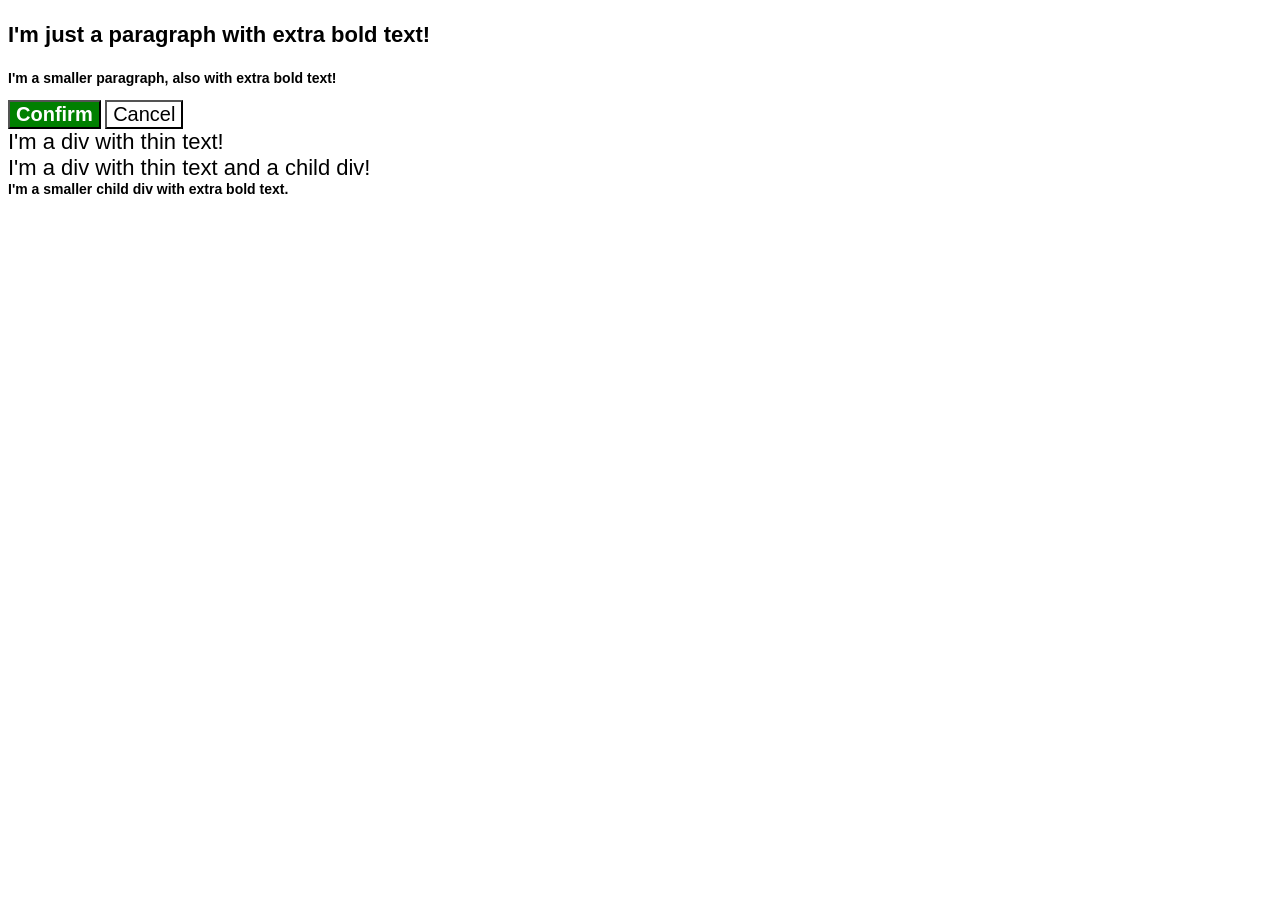
<file: foundations/cascade/01-cascade-fix/index.html>
<!DOCTYPE html>
<html lang="en">
  
  <head>
    <meta charset="UTF-8">
    <meta http-equiv="X-UA-Compatible" content="IE=edge">
    <meta name="viewport" content="width=device-width, initial-scale=1.0">
    <title>Fix the Cascade</title>
    <link rel="stylesheet" href="style.css">
  </head>
  <body>
    <p class="para">I'm just a paragraph with extra bold text!</p>
    <p class="para small-para">I'm a smaller paragraph, also with extra bold text!</p>

    <button id="confirm-button" class="button confirm">Confirm</button>
    <button id="cancel-button" class="button cancel">Cancel</button>

    <div class="text">I'm a div with thin text!</div>
    <div class="text">I'm a div with thin text and a child div!
      <div class="text child">I'm a smaller child div with extra bold text.</div>
    </div>
  </body>
</html>
</file>
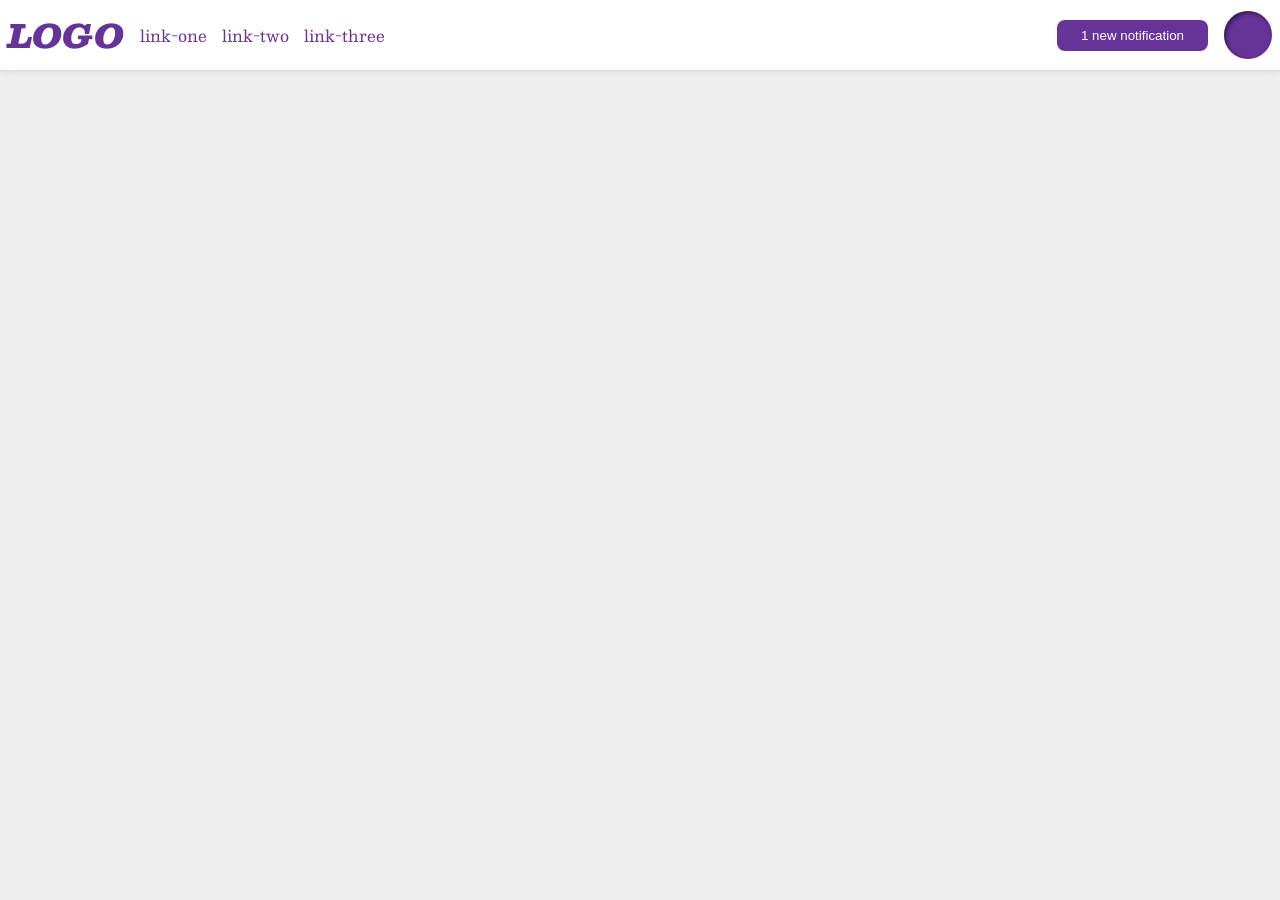
<file: foundations/flex/03-flex-header-2/index.html>
<!DOCTYPE html>
<html lang="en">
  <head>
    <meta charset="UTF-8">
    <meta http-equiv="X-UA-Compatible" content="IE=edge">
    <meta name="viewport" content="width=device-width, initial-scale=1.0">
    <title>Flex Header 2</title>
    <link rel="stylesheet" href="style.css">
  </head>
  <body>
    <div class="header">
      <div class="left">
        <div class="logo">
          LOGO
        </div>
        <ul class="links">
          <li><a href="https://google.com">link-one</a></li>
          <li><a href="https://google.com">link-two</a></li>
          <li><a href="https://google.com">link-three</a></li>
        </ul>
      </div>
      <div class="right">
        <button class="notifications">
          1 new notification
        </button>
        <div class="profile-image"></div>
      </div>
    </div>
  </body>
</html>
</file>
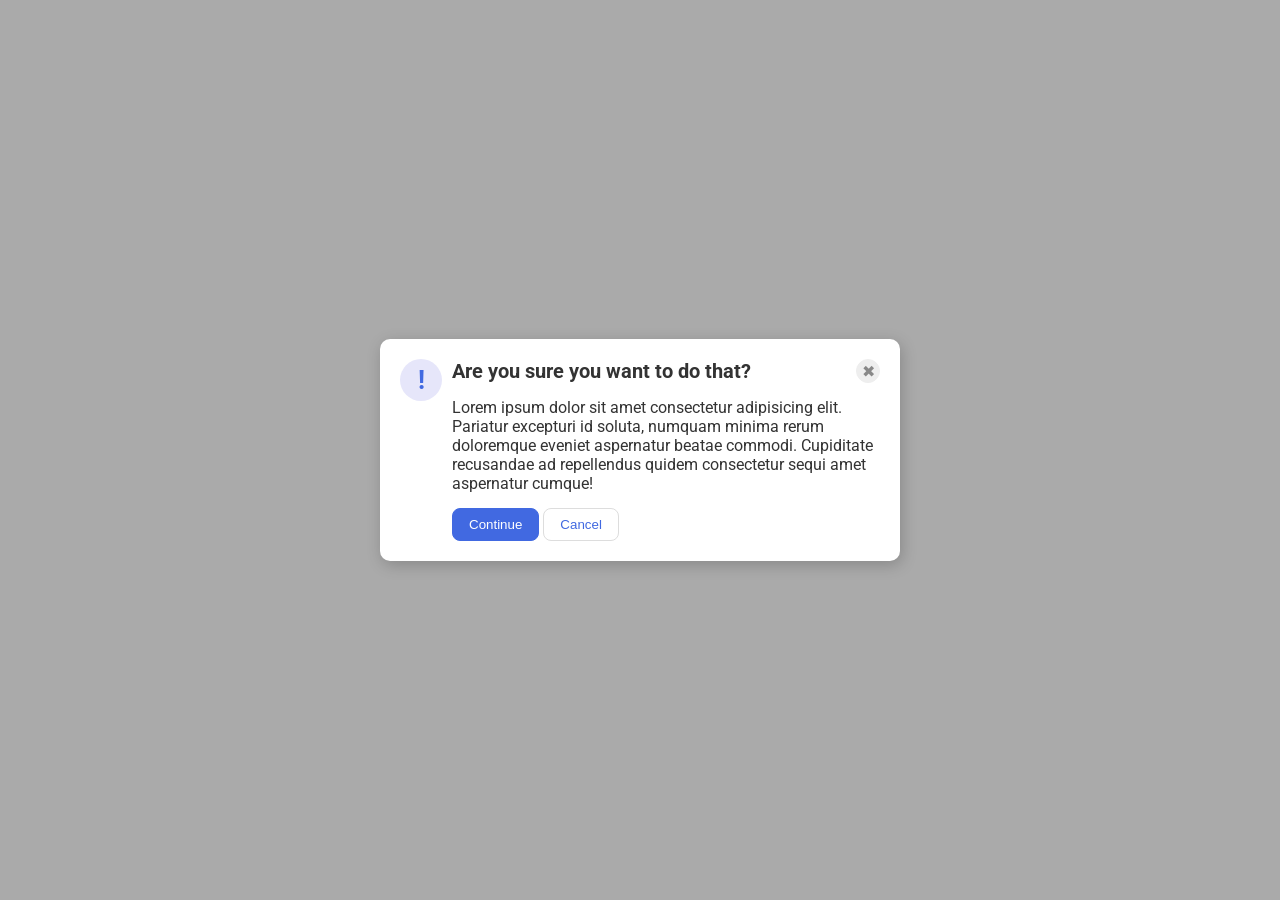
<file: foundations/flex/05-flex-modal/index.html>
<!DOCTYPE html>
<html lang="en">
  <head>
    <meta charset="UTF-8">
    <meta http-equiv="X-UA-Compatible" content="IE=edge">
    <meta name="viewport" content="width=device-width, initial-scale=1.0">
    <link rel="stylesheet" href="style.css">
    <title>Modal</title>
  </head>
  <body>
    <div class="modal">
      <div class="icon">!</div>

      <div class="container">

        <div class="top"> <!-- Include button inside class: header div, inside which there is text and button-->
          <div class="header">Are you sure you want to do that?</div> 
          <button class="close-button">✖</button>
        </div>
        <div>
          <div class="text">Lorem ipsum dolor sit amet consectetur adipisicing elit. Pariatur excepturi id soluta, numquam minima rerum doloremque eveniet aspernatur beatae commodi. Cupiditate recusandae ad repellendus quidem consectetur sequi amet aspernatur cumque!</div>
        </div>
        <div class="bottom">
          <button class="continue">Continue</button>
          <button class="cancel">Cancel</button>
        </div>

      </div>
    </div>

  </body>
</html>

<!-- 

MODAL STRUCTURE:

modal

├── icon

└── container

    ├── top (title + close button)

    ├── text

    └── bottom (action buttons)

-->
</file>
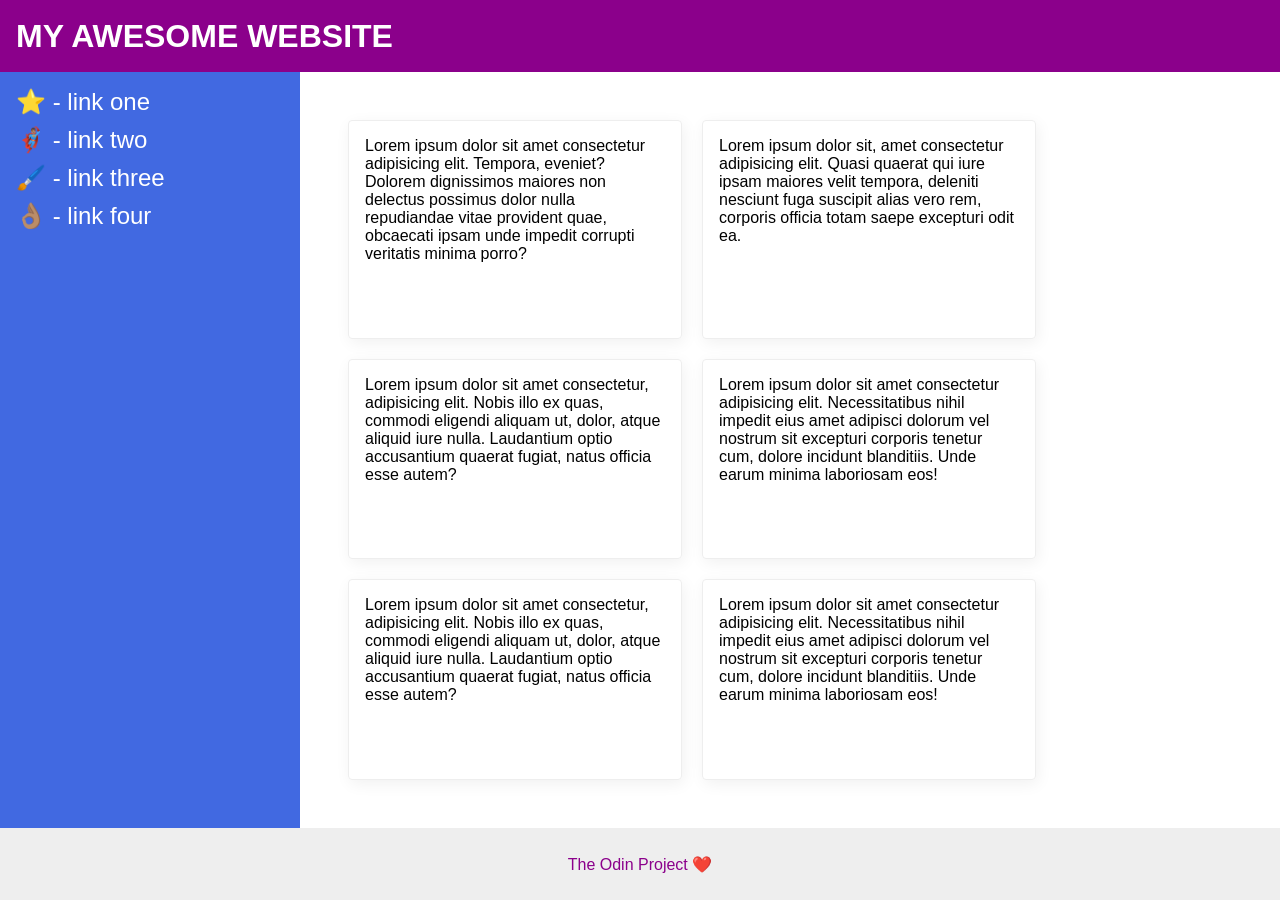
<file: foundations/flex/07-flex-layout-2/index.html>
<!DOCTYPE html>
<html lang="en">
  <head>
    <meta charset="UTF-8">
    <meta http-equiv="X-UA-Compatible" content="IE=edge">
    <meta name="viewport" content="width=device-width, initial-scale=1.0">
    <title>The Holy Grail</title>
    <link rel="stylesheet" href="style.css">
  </head>

  <body>

    <div class="page">
      <div class="header">
        MY AWESOME WEBSITE
      </div>
      
      <div class="content">
        <div class="sidebar">
          <ul>
            <li><a href="#">⭐ - link one</a></li>
            <li><a href="#">🦸🏽‍♂️ - link two</a></li>
            <li><a href="#">🖌️ - link three</a></li>
            <li><a href="#">👌🏽 - link four</a></li>
          </ul>
        </div>

        <div class="cards">

          <div class="card">Lorem ipsum dolor sit amet consectetur adipisicing elit. Tempora, eveniet? Dolorem dignissimos maiores non delectus possimus dolor nulla repudiandae vitae provident quae, obcaecati ipsam unde impedit corrupti veritatis minima porro?</div>
          <div class="card">Lorem ipsum dolor sit, amet consectetur adipisicing elit. Quasi quaerat qui iure ipsam maiores velit tempora, deleniti nesciunt fuga suscipit alias vero rem, corporis officia totam saepe excepturi odit ea.</div>
          <div class="card">Lorem ipsum dolor sit amet consectetur, adipisicing elit. Nobis illo ex quas, commodi eligendi aliquam ut, dolor, atque aliquid iure nulla. Laudantium optio accusantium quaerat fugiat, natus officia esse autem?</div>
          <div class="card">Lorem ipsum dolor sit amet consectetur adipisicing elit. Necessitatibus nihil impedit eius amet adipisci dolorum vel nostrum sit excepturi corporis tenetur cum, dolore incidunt blanditiis. Unde earum minima laboriosam eos!</div>
          <div class="card">Lorem ipsum dolor sit amet consectetur, adipisicing elit. Nobis illo ex quas, commodi eligendi aliquam ut, dolor, atque aliquid iure nulla. Laudantium optio accusantium quaerat fugiat, natus officia esse autem?</div>
          <div class="card">Lorem ipsum dolor sit amet consectetur adipisicing elit. Necessitatibus nihil impedit eius amet adipisci dolorum vel nostrum sit excepturi corporis tenetur cum, dolore incidunt blanditiis. Unde earum minima laboriosam eos!</div>
        
        </div>
      </div>

      <div class="footer">
        The Odin Project ❤️
      </div>
    </div>

  </body>
  
</html>
</file>
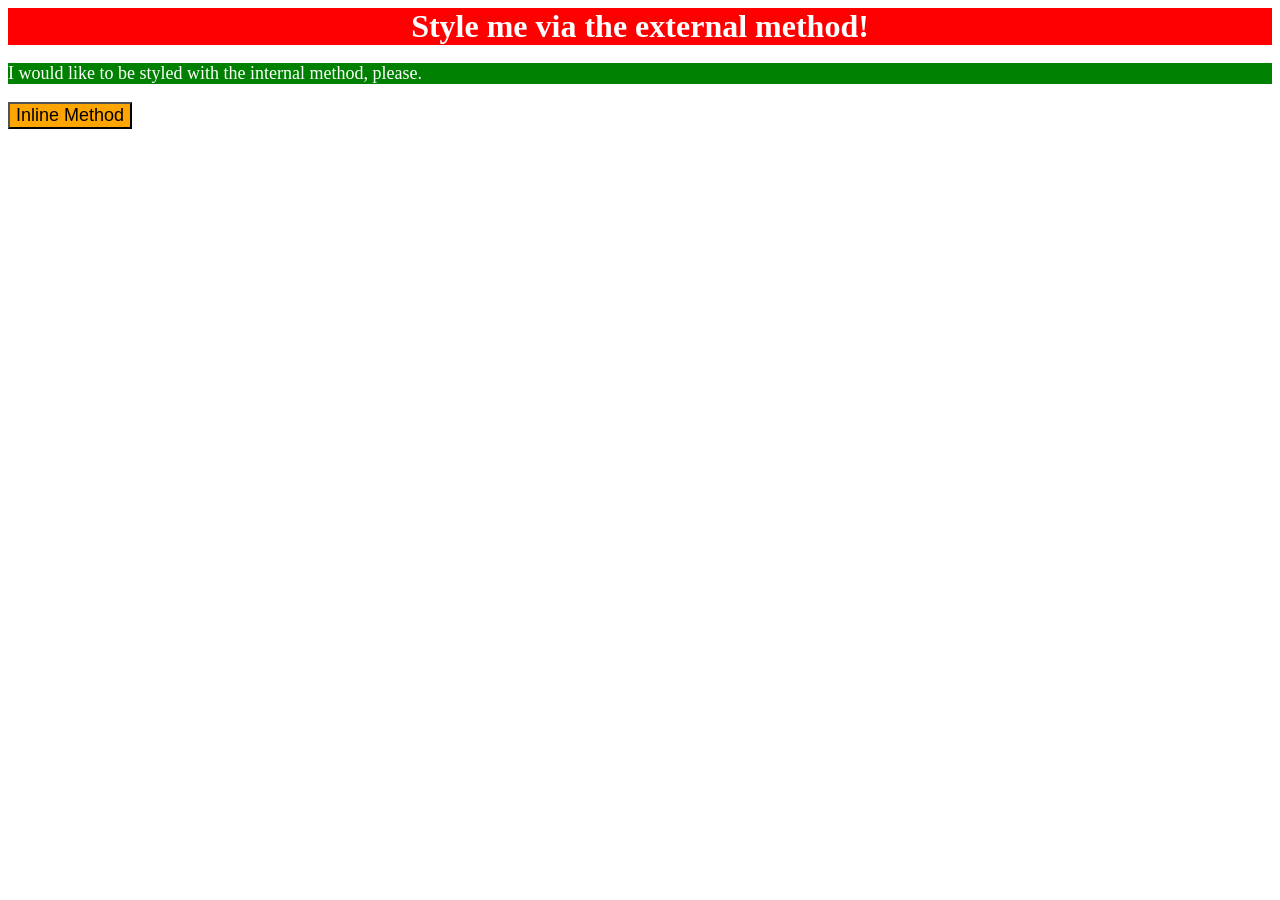
<file: foundations/intro-to-css/01-css-methods/index.html>
<!DOCTYPE html>
<html lang="en">
  <head>
    <style>
      p {
      color: white;
      background-color: green;
      font-size: 18px;}
    </style>
    <link rel="stylesheet" href="style.css">
    <meta charset="UTF-8">
    <meta http-equiv="X-UA-Compatible" content="IE=edge">
    <meta name="viewport" content="width=device-width, initial-scale=1.0">
    <title>Methods for Adding CSS</title>
  </head>
  <body>
    <div>Style me via the external method!</div>
    <p>I would like to be styled with the internal method, please.</p>
    <button style="background-color: orange; font-size: 18px;">Inline Method</button>
  </body>
</html>
</file>
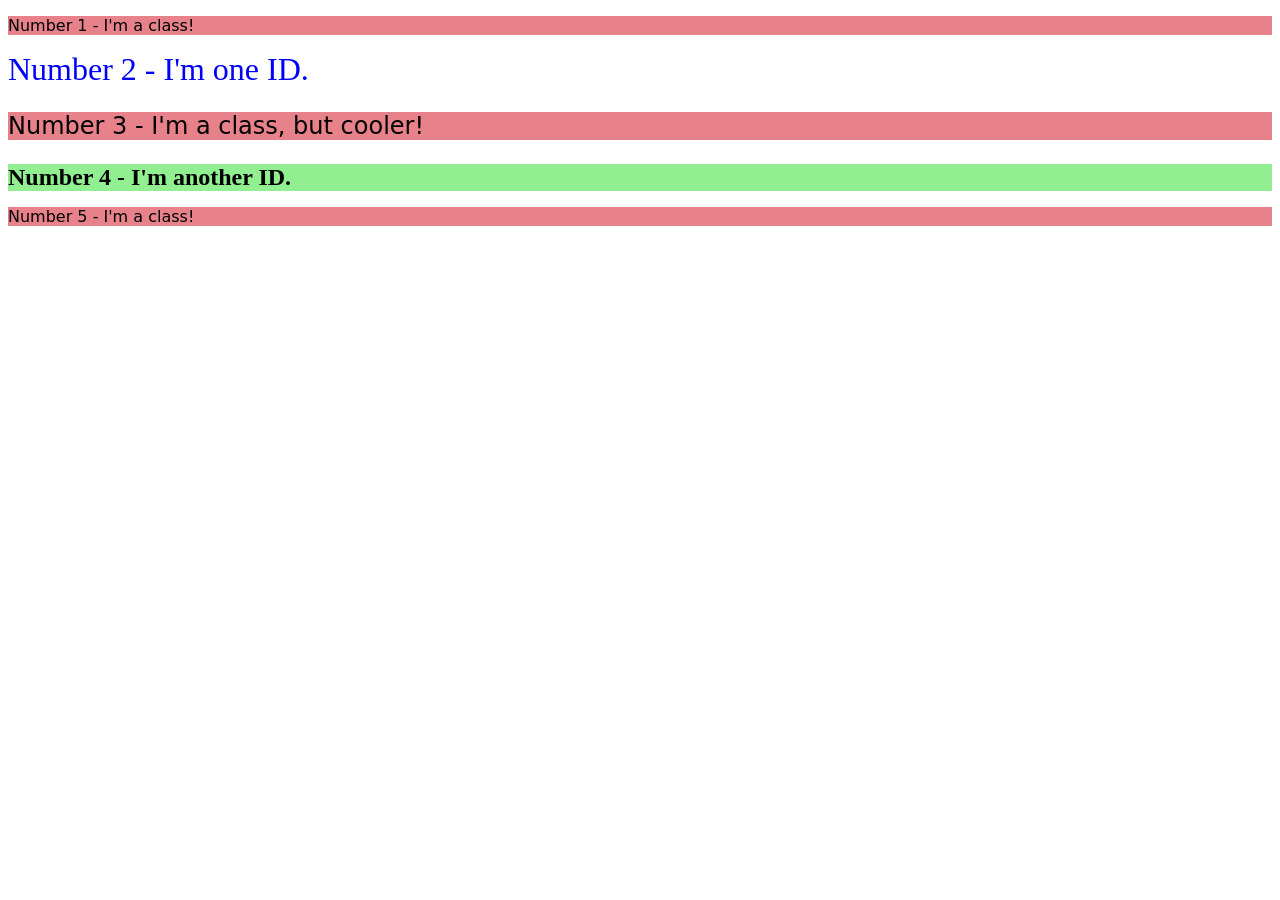
<file: foundations/intro-to-css/02-class-id-selectors/index.html>
<!DOCTYPE html>
<html lang="en">
  <head>
    <meta charset="UTF-8">
    <meta http-equiv="X-UA-Compatible" content="IE=edge">
    <meta name="viewport" content="width=device-width, initial-scale=1.0">
    <title>Class and ID Selectors</title>
    <link rel="stylesheet" href="style.css">
  </head>
  <body>
    <p class="odd">Number 1 - I'm a class!</p>
    <div id="second">Number 2 - I'm one ID.</div>
    <p class="odd" id="third">Number 3 - I'm a class, but cooler!</p>
    <div id="forth">Number 4 - I'm another ID.</div>
    <p class="odd">Number 5 - I'm a class!</p>
  </body>
</html>
</file>
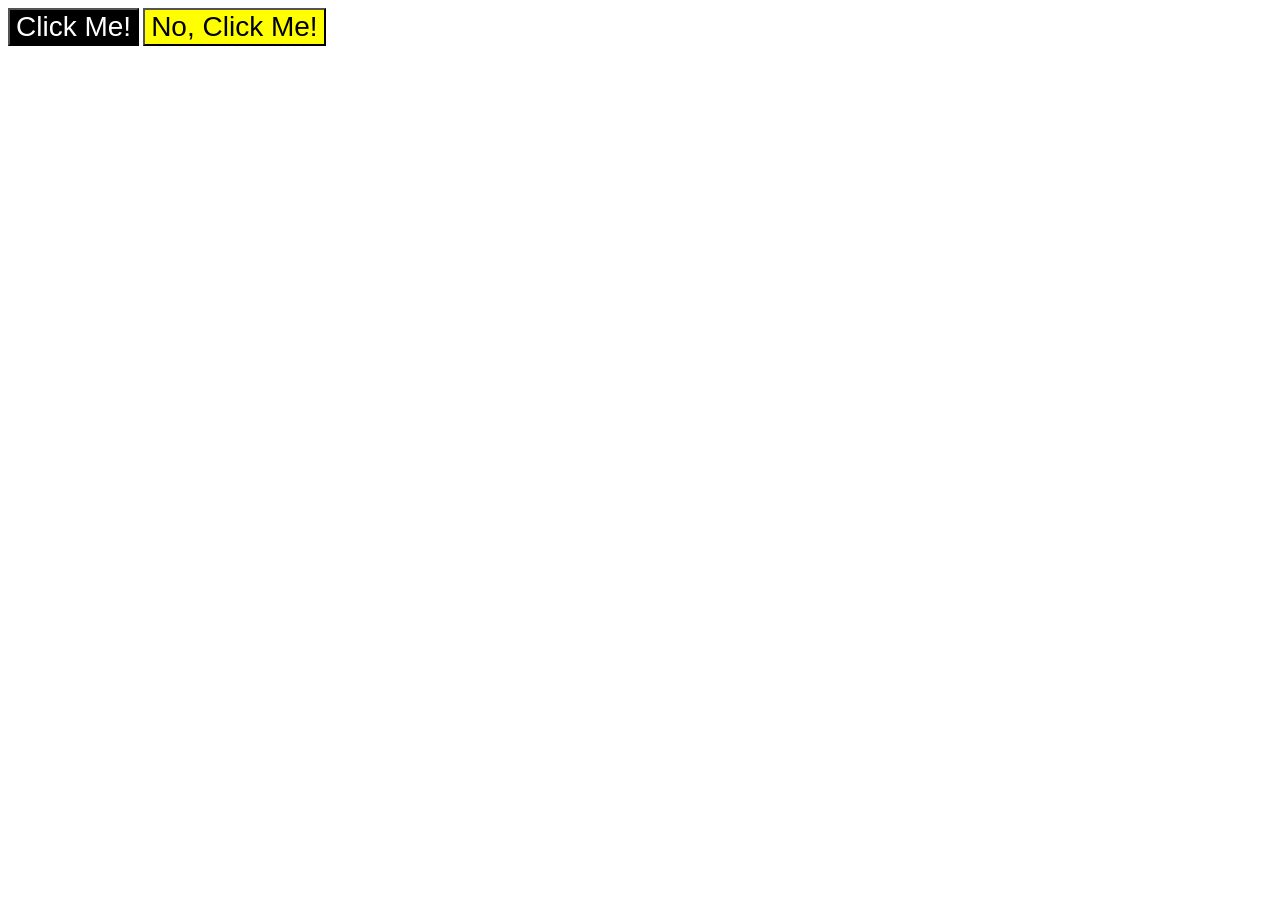
<file: foundations/intro-to-css/03-grouping-selectors/index.html>
<!DOCTYPE html>
<html lang="en">
  <head>
    <meta charset="UTF-8">
    <meta http-equiv="X-UA-Compatible" content="IE=edge">
    <meta name="viewport" content="width=device-width, initial-scale=1.0">
    <title>Grouping Selectors</title>
    <link rel="stylesheet" href="style.css">
  </head>
  <body>
    <button class="first">Click Me!</button>
    <button class="second">No, Click Me!</button>
  </body>
</html>
</file>
<file: foundations/cascade/01-cascade-fix/style.css>
body {
  font-family: Arial, Helvetica, sans-serif;
}

.para,
.small-para {
  color: hsl(0, 0%, 0%);
  font-weight: 800;
}

.para.small-para {
  font-size: 14px; 
  font-weight: 800;
}

.para {
  font-size: 22px;
}

.button.confirm {
  background: green;
  color: white;
  font-weight: bold;
} 

.button {
  background-color: rgb(255, 255, 255);
  color: rgb(0, 0, 0);
  font-size: 20px;
}

.text .child {
  color: rgb(0, 0, 0);
  font-weight: 800;
  font-size: 14px;
}

div.text {
  color: rgb(0, 0, 0);
  font-size: 22px;
  font-weight: 100;
}
</file>
<file: foundations/flex/03-flex-header-2/style.css>
/* this is some magical font-importing.  
you'll learn about it later. */
@import url('https://fonts.googleapis.com/css2?family=Besley:ital,wght@0,400;1,900&display=swap');

body {
  margin: 0;
  background: #eee;
  font-family: Besley, serif;
}

.header {
  background: white;
  border-bottom: 1px solid #ddd;
  box-shadow: 0 0 8px rgba(0,0,0,.1);
  display: flex;
  justify-content: space-between;
  padding: 8px; 
  /* add padding here instead of margin in each .left,.right, creates space around*/
}

.profile-image {
  background: rebeccapurple;
  box-shadow: inset 2px 2px 4px rgba(0,0,0,.5);
  border-radius: 50%;
  width: 48px;
  height: 48px;
}

.logo {
  color: rebeccapurple;
  font-size: 32px;
  font-weight: 900;
  font-style: italic;
}

button {
  border: none;
  border-radius: 8px;
  background: rebeccapurple;
  color: white;
  padding: 8px 24px;
}

a {
  /* this removes the line under our links */
  text-decoration: none;
  color: rebeccapurple;
}

ul {
  list-style-type: none;
  display: flex;
  gap: 15px;
  /*. padding and margin necessary here, we can use gap inside .left and .right*/
  /* Default ul margin can mess up alignment. */
  padding: 0;
  margin: 0;
  
}
 /* BOth can be made into one .left, .right */
 /* justify-content unnecessary, since justify content: space-between in header keeps them on each end*/
.left {
  display: flex;
  align-items: center;
  gap: 16px;

}

.right {
  display: flex;
  gap: 16px;
  align-items: center;
}
</file>
<file: foundations/flex/05-flex-modal/style.css>
@import url('https://fonts.googleapis.com/css2?family=Roboto:wght@400;700&display=swap');

html, body {
  height: 100%;
}

body {
  font-family: Roboto, sans-serif;
  margin: 0;
  background: #aaa;
  color: #333;
  /* I'll give you this one for free lol */
  display: flex;
  align-items: center;
  justify-content: center;
}

.modal {
  background: white;
  width: 480px;
  border-radius: 10px;
  box-shadow: 2px 4px 16px rgba(0,0,0,.2);
  
  display: flex;
  padding: 20px;
  gap: 10px; 
  /* different sizes*/
}

.icon {
  color: royalblue;
  font-size: 26px;
  font-weight: 700;
  background: lavender;
  width: 42px;
  height: 42px;
  border-radius: 50%;
  display: flex;
  align-items: center;
  justify-content: center;
  flex-shrink: 0; /* Good */
}

.close-button {
  background: #eee;
  border-radius: 50%;
  color: #888;
  font-weight: 400;
  font-size: 16px;
  height: 24px;
  width: 24px;
  display: flex;
  align-items: center;
  justify-content: center;
  border: 1px solid #eee;
  padding: 0;
  flex-shrink: 0;
}

button {
  cursor: pointer;
  padding: 8px 16px;
  border-radius: 8px;
}

button.continue {
  background: royalblue;
  border: 1px solid royalblue;
  color: white;
}

button.cancel {
  background: white;
  border: 1px solid #ddd;
  color: royalblue;
}




.container { /* keep container as container for top/header: (header text and close button), middle: text, bottom: continue and cancel */
  display: flex;
  justify-content: space-between;
  flex-direction: column; 
  /* No need for this, since container its only to contain the elements on the right side, 
  normal flow (block) already makes each item into its own row, no need to make it flex box, only to contain */
  row-gap: 15px;
  /* no need to but gap between the items, since we are no making container a flex box, only a container
  can use margins in individual items to separate them*/
}

.header { /* use it a top container, include header txt and close button inside it, make it flex box, make space between them, 
  align them change size,font, and add bottom margin to separate from other items inside container*/
  font-weight: bold;
  font-size: 20px; 
}

/* Kept header as .top and included button there, can just use header as flexbox, 
inside it header text and close button */
.top {
  display: flex;
  justify-content: space-between;
}
</file>
<file: foundations/flex/07-flex-layout-2/style.css>
body {
  font-family: -apple-system, BlinkMacSystemFont, 'Segoe UI', Roboto, Oxygen, Ubuntu, Cantarell, 'Open Sans', 'Helvetica Neue', sans-serif;
  margin: 0;
  min-height: 100vh;
}

.header {
  height: 72px;
  background: darkmagenta;
  color: white;
}

.footer {
  height: 72px;
  background: #eee;
  color: darkmagenta;
}

.sidebar {
  width: 300px;
  background: royalblue;
  box-sizing: border-box;
  flex-shrink: 0;
  padding: 16px;
}

.card {
  border: 1px solid #eee;
  box-shadow: 2px 4px 16px rgba(0,0,0,.06);
  border-radius: 4px;
}

.page { /* use body {} as main container*/
  min-height: 100vh; /* use min-height not height, min-height allows page growth if content needs more space. 
  height: 100vh can become restrictive.*/
  display: flex;
  flex-direction: column;
  justify-content: space-between; /* not needed since on .container, when we use flex:1 (grows) 
  uses available space and pushes footer down*/ 
}


.header {
  display: flex;
  align-items: center;
  font-size: 32px;
  font-weight: 900;
  padding-left: 16px; /* use padding: 0 16px, modifies both lef and right, even is right isn't visible in this example*/
}

.content {
  display: flex;
  flex: 1;
}

.footer {
  display: flex;
  justify-content: center;
  align-items: center;
}

ul { /* can also modify li directly, like li margin-bottom instead of gap. */
  padding: 0;
  margin: 0;
  display: flex;
  flex-direction: column;
  gap: 10px;
  font-size: 24px;
  list-style-type: none;
  /* align-items: flex-start; */ /* not needed */ 
}

a {
  text-decoration: none;
  color: white;
}

.cards {
  padding: 48px;
  margin: 0;
  display: flex;
  flex-wrap: wrap;
  gap: 20px;
}

.card {
  width: 300px;
  /* height: 250px; */ /*not needed*/ 
  /* Content should usually decide height. Fixed height can create weird empty space or overflow later. */
  padding: 16px;
}
</file>
<file: foundations/intro-to-css/01-css-methods/style.css>
/* Add CSS Styling */

div {
    color: white;
    background-color: red;
    font-size: 32px;
    text-align: center;
    font-weight: bold

}
</file>
<file: foundations/intro-to-css/02-class-id-selectors/style.css>
/* Add CSS Styling */

.odd {
    background-color: #E8828A;
    font-family: Verdana, "DejaVu Sans", sans-serif;
}

#second {
    color: rgb(0, 0, 250);
    font-size: 32px;

}

#third {
    font-size: 24px;
}

#forth {
    background-color: hsl(120, 73%, 75%); 
    font-size: 24px;
    font-weight: bold;
}

/*
    In the id selector 'four' below, we could have also
    added a rule to set the font size to 24px.

    However, since the elements 'Number 3' and 'Number 4'
    in the HTML file share the same font size, we reused
    the 'adjust-font-size' class above to help reduce
    duplicate code.

    Example:  
    .adjust-font-size {
  font-size: 24px;
}

Include this as another class in the elements that need 24px class= " class1 class2"
*/
</file>
<file: foundations/intro-to-css/03-grouping-selectors/style.css>
/* Add CSS Styling */

.second, .first{
    font-size: 28px;
    font-family: Helvetica, "Times New Roman "sans-serif;
}

.second {
    background-color: yellow;
}

.first {
    color: white;
    background-color: black;
}
</file>
